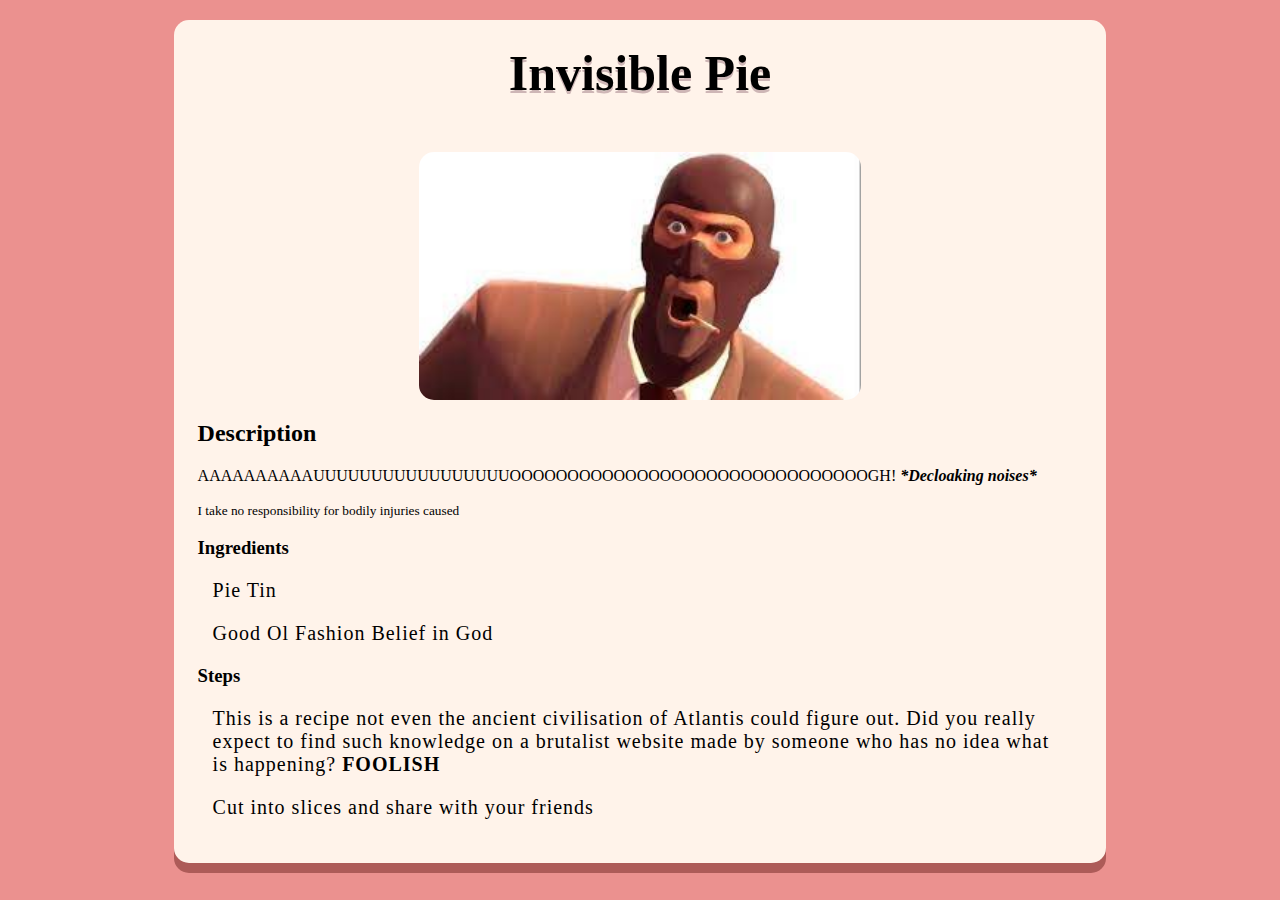
<file: recipes/invisible_pie.html>
<!DOCTYPE html>
<html lang="en">
    <head>
        <meta charset="UTF-8">
        <meta name="viewport" content="width=device-width, initial-scale=1.0">
        <title>Invisible Pie</title>
        <link rel="stylesheet" href="../style.css">
    </head>
    <body>
        <div class="card">
            <h1 class="title">Invisible Pie</h1>
            <img
            class="recipe-img"
            alt="This cow dies for our sins and this is how we repay them"
            src="[data-uri]">
            <h2>Description</h2>
            <p>AAAAAAAAAAUUUUUUUUUUUUUUUUUOOOOOOOOOOOOOOOOOOOOOOOOOOOOOOOGH! <strong><i>*Decloaking noises*</i></strong></p>
            <p><small>I take no responsibility for bodily injuries caused</small></p>
            <h3>Ingredients</h3>
            <ul>
                <li>Pie Tin</li>
                <li>Good Ol Fashion Belief in God</li>
            </ul>
            <h3>Steps</h3>
            <ol>
                <li>This is a recipe not even the ancient civilisation of Atlantis could figure out. Did you really expect to find such knowledge on a brutalist website made by someone who has no idea what is happening? <strong>FOOLISH</strong></li>
                <li>Cut into slices and share with your friends</li>
            </ol>
        </div>
    </body>
</html>
</file>
<file: style.css>
body {
    /* background-color: #EE7674; */
    background-color: #eb918f;
    font-family: Tahoma;
}

h1 {
    color: black;
    text-align: center;
    text-shadow: 0px 3px #ceb6b6;
    font-size: 50px;
    margin-top: 0px;
    margin-bottom: 50px;
}

ul, ol {
    list-style: none;
    list-style-position: inside;
    padding: 0px 15px;
}

li {
    margin: 20px 0px;
    border-radius: 5px;  
    font-size: 20px;
    letter-spacing: 1px;
}

a {
    text-decoration: none;
    color: black;
    display: block;
    padding: 8px;
    border-radius: 5px; 
    text-align: center;
}

a:hover {
    color: white;
    background-color: #84DCC6;
    box-shadow: 0px 10px #cae0d0;
    text-shadow: 0 0 4px #1c5f4e;
    letter-spacing: 1px;
    font-weight: 550;
}

.card {
    background-color: #fff3ea;
    border-radius: 15px;
    box-shadow: 0px 10px #ad5b58;
    width: 70%;
    height: auto;
    margin: 20px auto;
    padding: 24px 24px;
}

.footer-gif {
    width: 50%;
    height: auto;
    margin: auto;
    margin-top: 40px;
    margin-bottom: 20px;
    border-radius: 15px;
    border: 5px outset black;
    display: block;
}

.list-w-style {
    list-style-type: disc;
    list-style-position: outside;
}

.recipe-img {
    width: 50%;
    height: auto;
    margin: 0px auto;
    display: block;
    border-radius: 15px;
}
</file>
